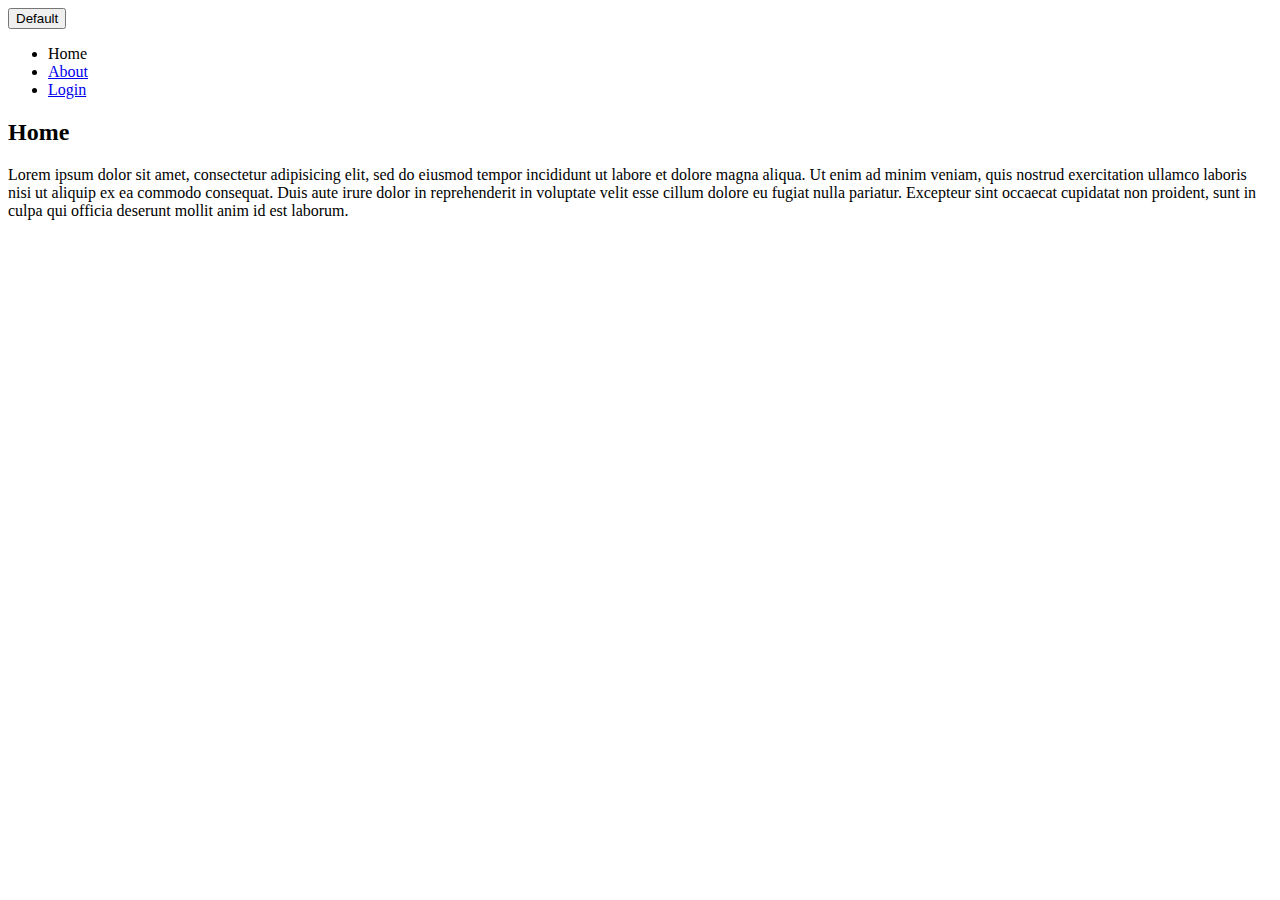
<file: New Folder/index.html>
<!DOCTYPE html>
<html>
<head>
  <title>My first website!</title>
</head>
<body>
  <button class="btn btn-primary">Default</button>
  <header>
    <nav>
      <ul>
        <li>Home</li>
        <li><a href="about.html">About</a></li>
        <li><a href="login.html">Login</a></li>
      </ul>
    </nav>
  </header>
  <section>
    <h2>Home</h2>
    <p>Lorem ipsum dolor sit amet, consectetur adipisicing elit, sed do eiusmod
    tempor incididunt ut labore et dolore magna aliqua. Ut enim ad minim veniam,
    quis nostrud exercitation ullamco laboris nisi ut aliquip ex ea commodo
    consequat. Duis aute irure dolor in reprehenderit in voluptate velit esse
    cillum dolore eu fugiat nulla pariatur. Excepteur sint occaecat cupidatat non
    proident, sunt in culpa qui officia deserunt mollit anim id est laborum.</p>
  </section>
</body>
</html>
</file>
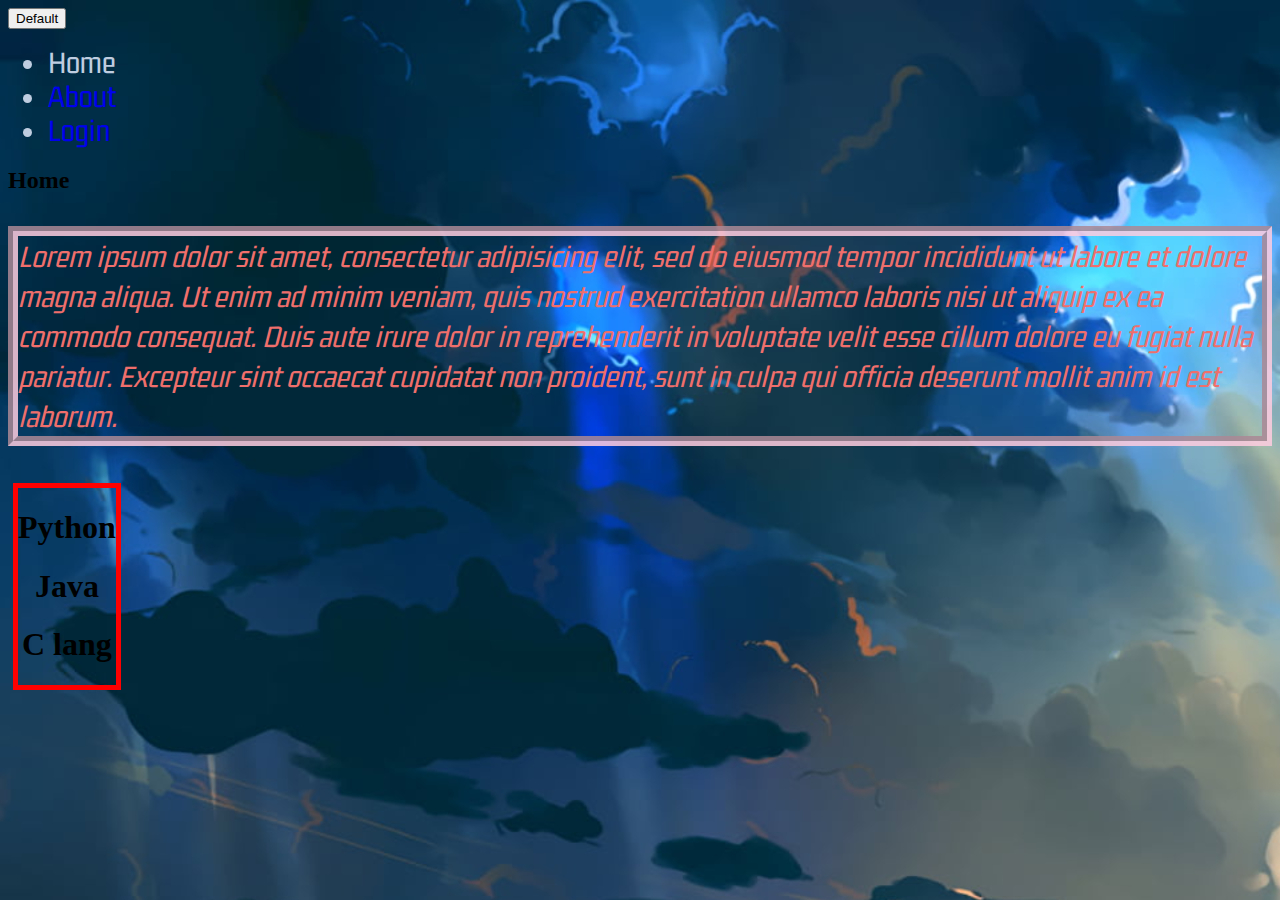
<file: NewFolder/index.html>
<!DOCTYPE html>
<html>
<head>
  <title>My first website!</title>
  <link rel="stylesheet" href="indexStyle.css">
  <link href="https://fonts.googleapis.com/css2?family=Gemunu+Libre:wght@600&display=swap" rel="stylesheet">
</head>
<body>
  <button class="btn btn-primary">Default</button>
  <header>
    <nav>
      <ul>
        <li>Home</li>
        <li><a href="about.html">About</a></li>
        <li><a href="login.html">Login</a></li>
      </ul>
    </nav>
  </header>
  <section>
    <h2>Home</h2>
    <p>Lorem ipsum dolor sit amet, consectetur adipisicing elit, sed do eiusmod
    tempor incididunt ut labore et dolore magna aliqua. Ut enim ad minim veniam,
    quis nostrud exercitation ullamco laboris nisi ut aliquip ex ea commodo
    consequat. Duis aute irure dolor in reprehenderit in voluptate velit esse
    cillum dolore eu fugiat nulla pariatur. Excepteur sint occaecat cupidatat non
    proident, sunt in culpa qui officia deserunt mollit anim id est laborum.</p>
    <div class="boxmodel">
      <h1>Python</h1>
      <h1>Java</h1>
      <h1>C lang</h1>
  </div>
  </section>
</body>
</html>
</file>
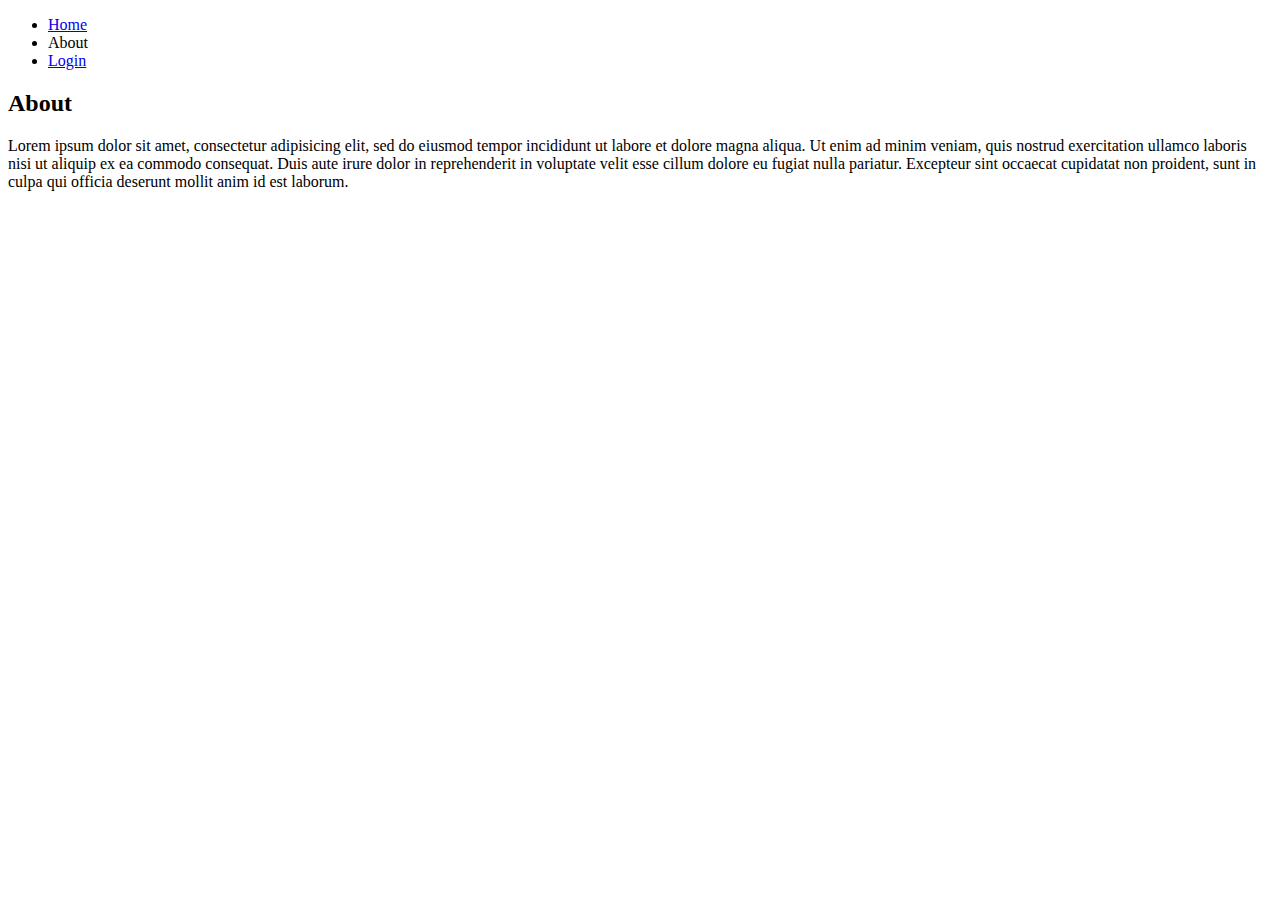
<file: New Folder/about.html>
<!DOCTYPE html>
<html>
<head>
  <title>My first website!</title>
</head>
<body>
  <header>
    <nav>
      <ul>
        <li><a href="index.html">Home</a></li>
        <li>About</li>
        <li><a href="login.html">Login</a></li>
      </ul>
    </nav>
  </header>
  <section>
    <h2>About</h2>
    <p>Lorem ipsum dolor sit amet, consectetur adipisicing elit, sed do eiusmod
    tempor incididunt ut labore et dolore magna aliqua. Ut enim ad minim veniam,
    quis nostrud exercitation ullamco laboris nisi ut aliquip ex ea commodo
    consequat. Duis aute irure dolor in reprehenderit in voluptate velit esse
    cillum dolore eu fugiat nulla pariatur. Excepteur sint occaecat cupidatat non
    proident, sunt in culpa qui officia deserunt mollit anim id est laborum.</p>
  </section>
</body>
</html>
</file>
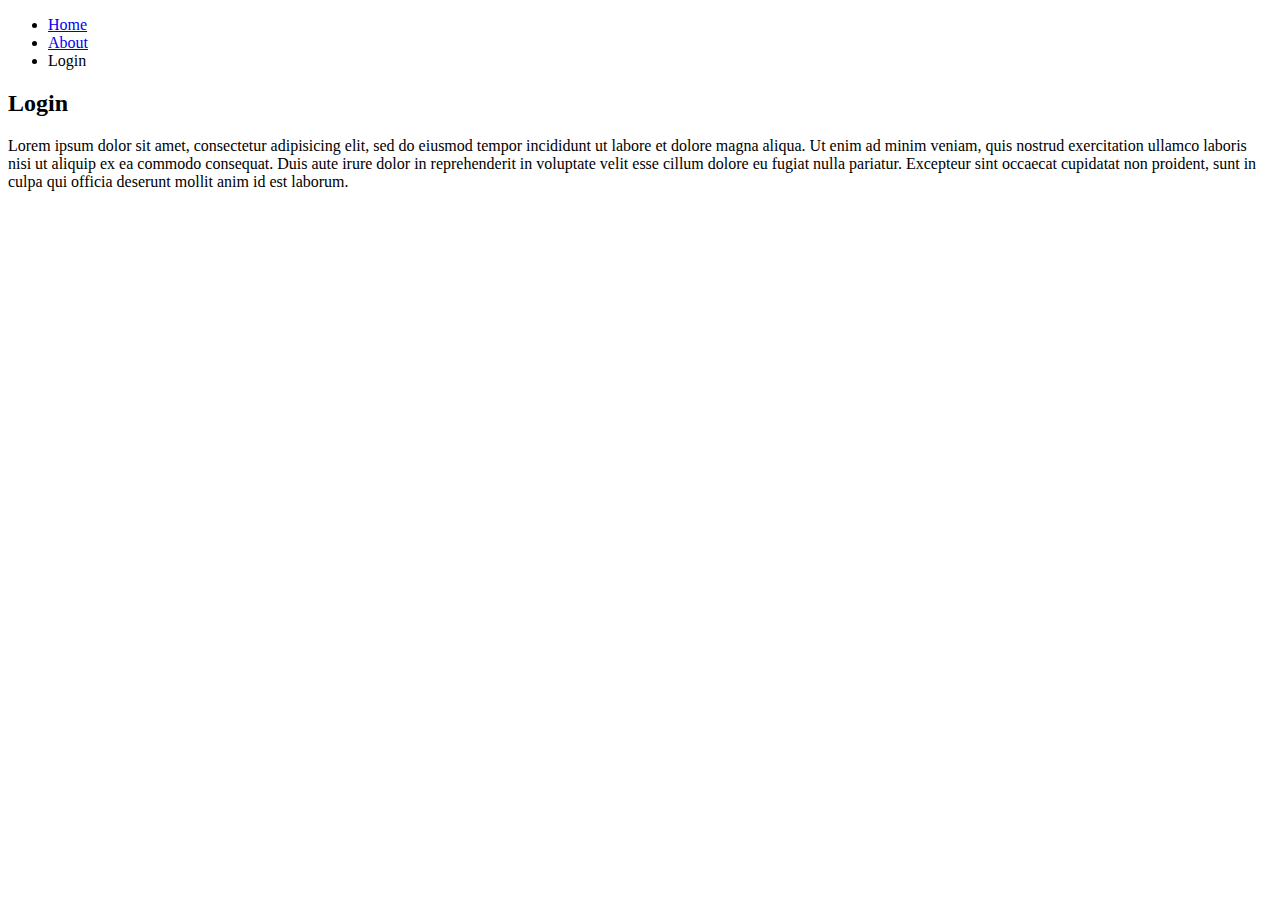
<file: New Folder/login.html>
<!DOCTYPE html>
<html>
<head>
  <title>My first website!</title>
</head>
<body>
  <header>
    <nav>
      <ul>
        <li><a href="index.html">Home</a></li>
        <li><a href="about.html">About</a></li>
        <li>Login</li>
      </ul>
    </nav>
  </header>
  <section>
    <h2>Login</h2>
    <p>Lorem ipsum dolor sit amet, consectetur adipisicing elit, sed do eiusmod
    tempor incididunt ut labore et dolore magna aliqua. Ut enim ad minim veniam,
    quis nostrud exercitation ullamco laboris nisi ut aliquip ex ea commodo
    consequat. Duis aute irure dolor in reprehenderit in voluptate velit esse
    cillum dolore eu fugiat nulla pariatur. Excepteur sint occaecat cupidatat non
    proident, sunt in culpa qui officia deserunt mollit anim id est laborum.</p>
  </section>
</body>
</html>
</file>
<file: NewFolder/indexStyle.css>
body{background-image: url(bg.jpg);background-attachment: fixed;}li{font-family: 'Gemunu Libre', sans-serif;font-size: 2rem;color: rgb(191, 205, 224);}a{text-decoration: none;}p{font-size: 1rem;font-family: 'Gemunu Libre' , sans-serif;font-style: italic;border: 10px;border-color: rgba(1991,205,224,0.85);border-style: groove;line-height: 40px;color: #EF6F6C;font-size: xx-large;}.boxmodel{text-align: center;border: 5px solid red;display: inline-block;padding: -5px 20px;margin: 5px 5px;}
</file>
